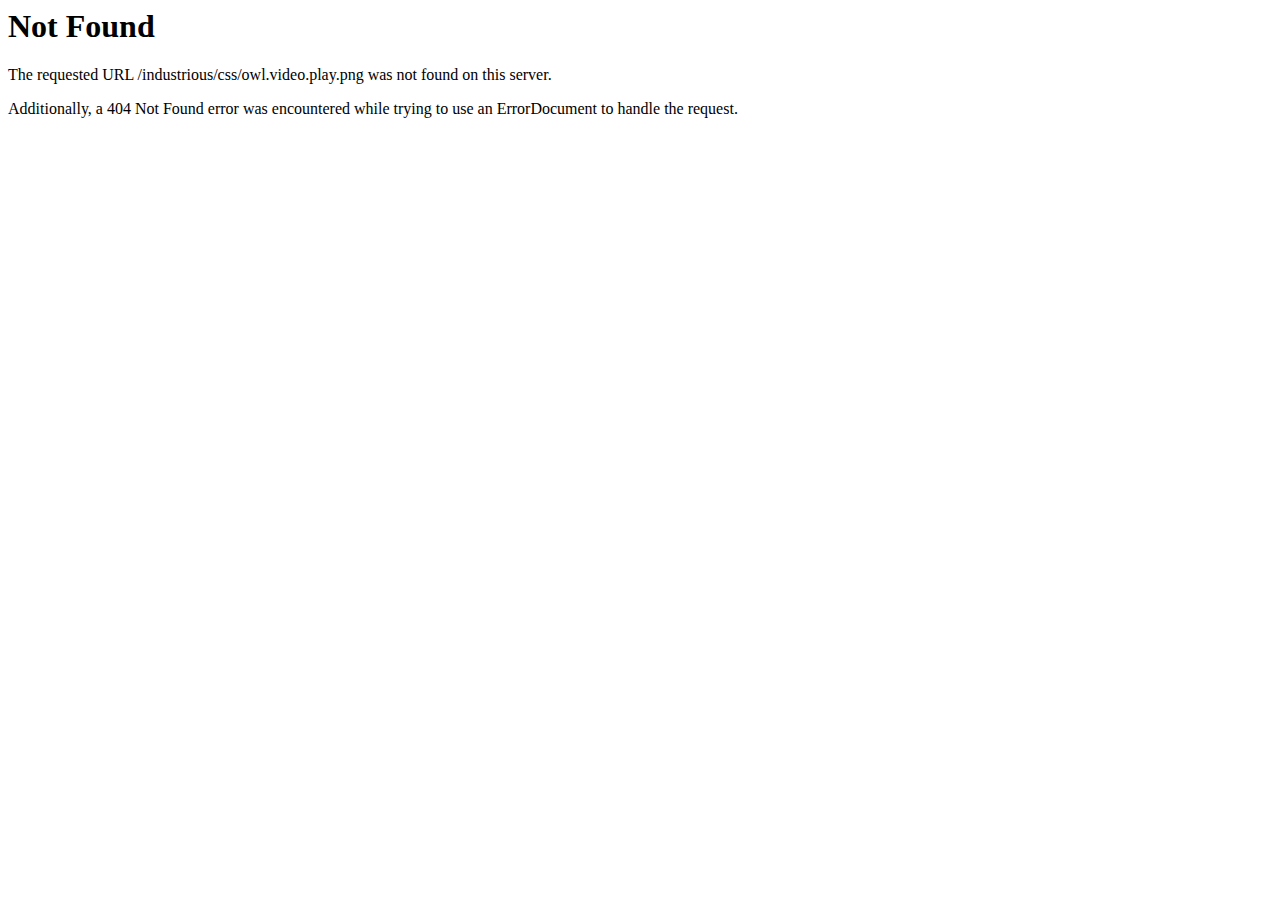
<file: css/owl.video.play.html>
<!DOCTYPE HTML PUBLIC "-//IETF//DTD HTML 2.0//EN">
<html><head>
<title>404 Not Found</title>
</head><body>
<h1>Not Found</h1>
<p>The requested URL /industrious/css/owl.video.play.png was not found on this server.</p>
<p>Additionally, a 404 Not Found
error was encountered while trying to use an ErrorDocument to handle the request.</p>
</body></html>
</file>
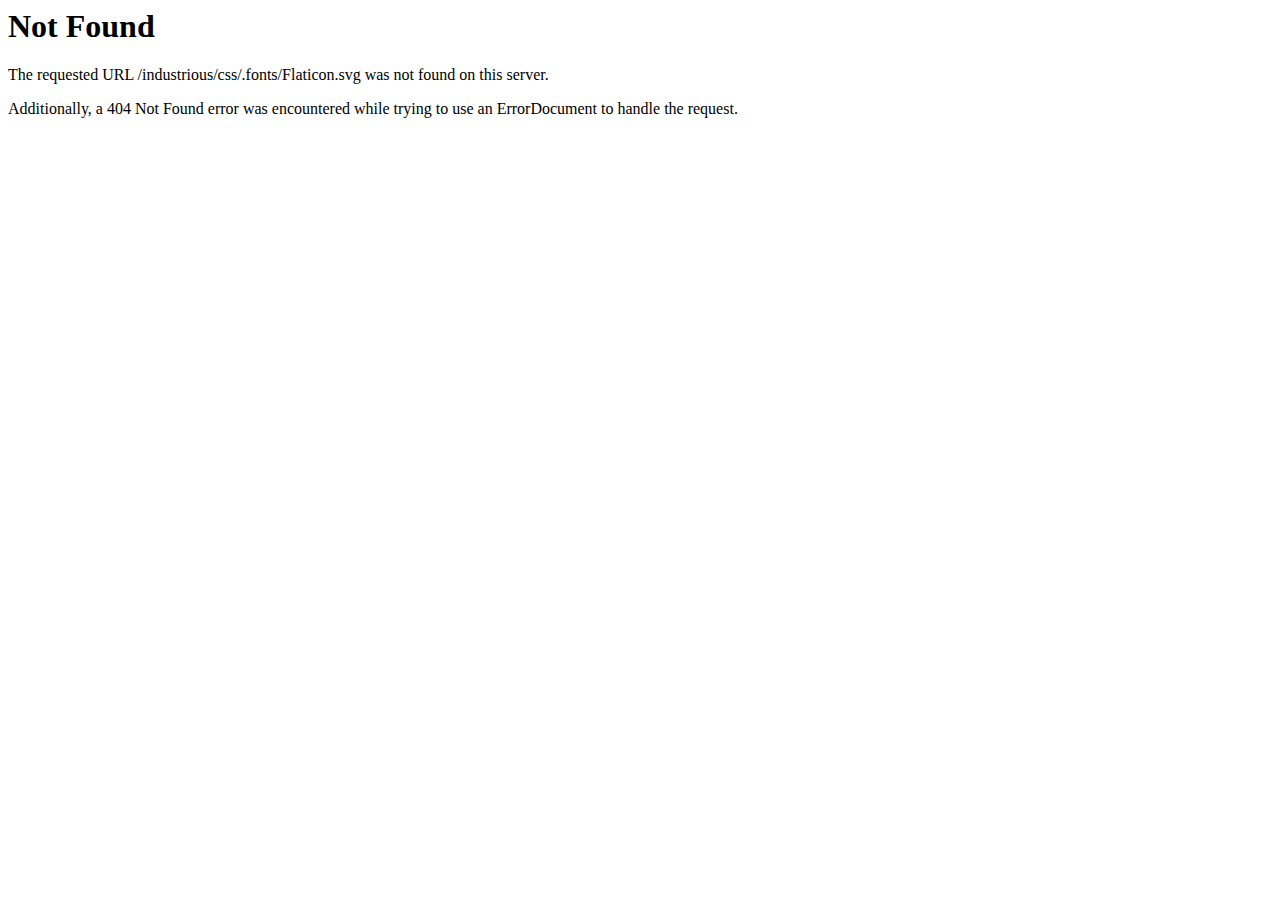
<file: css/.fonts/Flaticon.html>
<!DOCTYPE HTML PUBLIC "-//IETF//DTD HTML 2.0//EN">
<html><head>
<title>404 Not Found</title>
</head><body>
<h1>Not Found</h1>
<p>The requested URL /industrious/css/.fonts/Flaticon.svg was not found on this server.</p>
<p>Additionally, a 404 Not Found
error was encountered while trying to use an ErrorDocument to handle the request.</p>
</body></html>
</file>
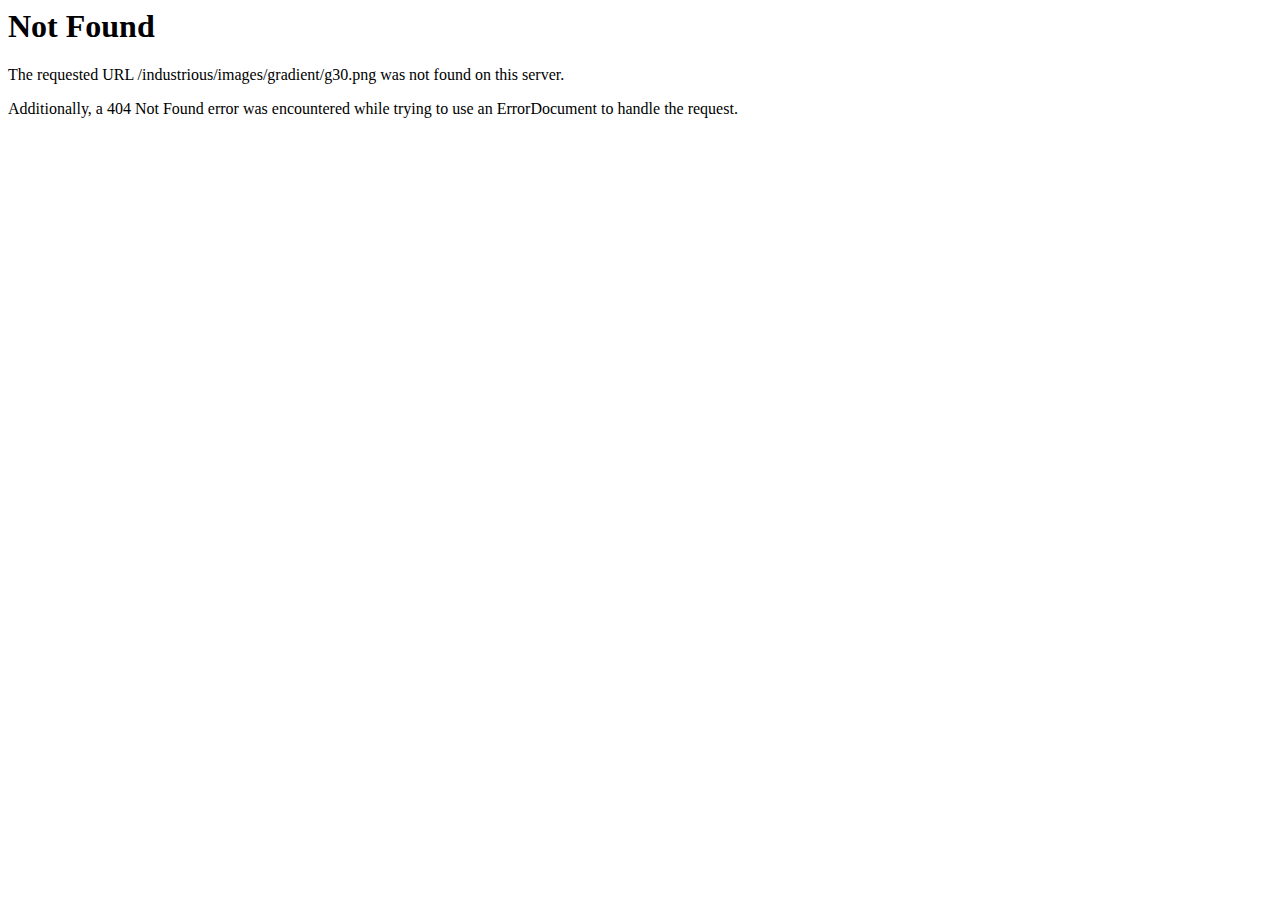
<file: images/gradient/g30.html>
<!DOCTYPE HTML PUBLIC "-//IETF//DTD HTML 2.0//EN">
<html><head>
<title>404 Not Found</title>
</head><body>
<h1>Not Found</h1>
<p>The requested URL /industrious/images/gradient/g30.png was not found on this server.</p>
<p>Additionally, a 404 Not Found
error was encountered while trying to use an ErrorDocument to handle the request.</p>
</body></html>
</file>
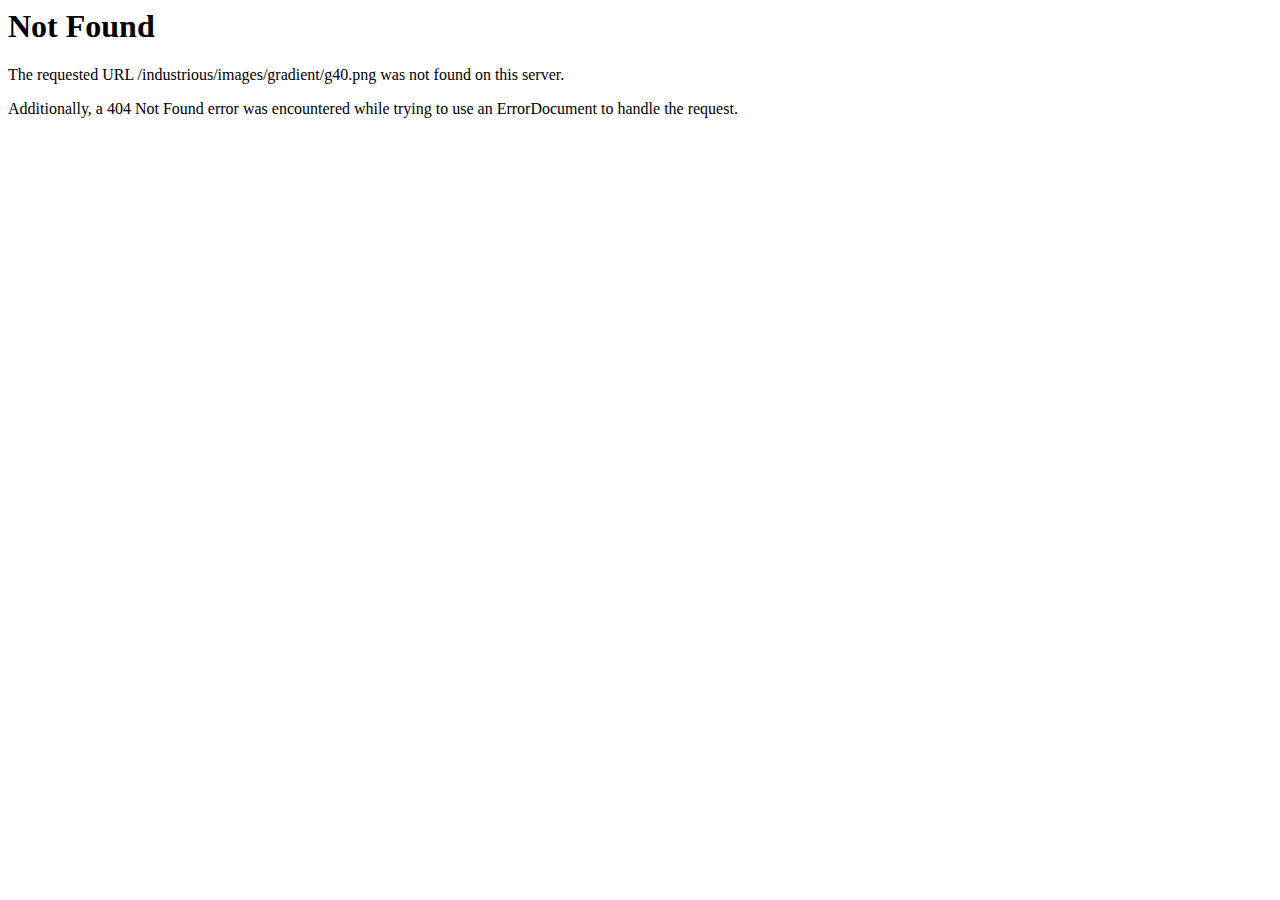
<file: images/gradient/g40.html>
<!DOCTYPE HTML PUBLIC "-//IETF//DTD HTML 2.0//EN">
<html><head>
<title>404 Not Found</title>
</head><body>
<h1>Not Found</h1>
<p>The requested URL /industrious/images/gradient/g40.png was not found on this server.</p>
<p>Additionally, a 404 Not Found
error was encountered while trying to use an ErrorDocument to handle the request.</p>
</body></html>
</file>
